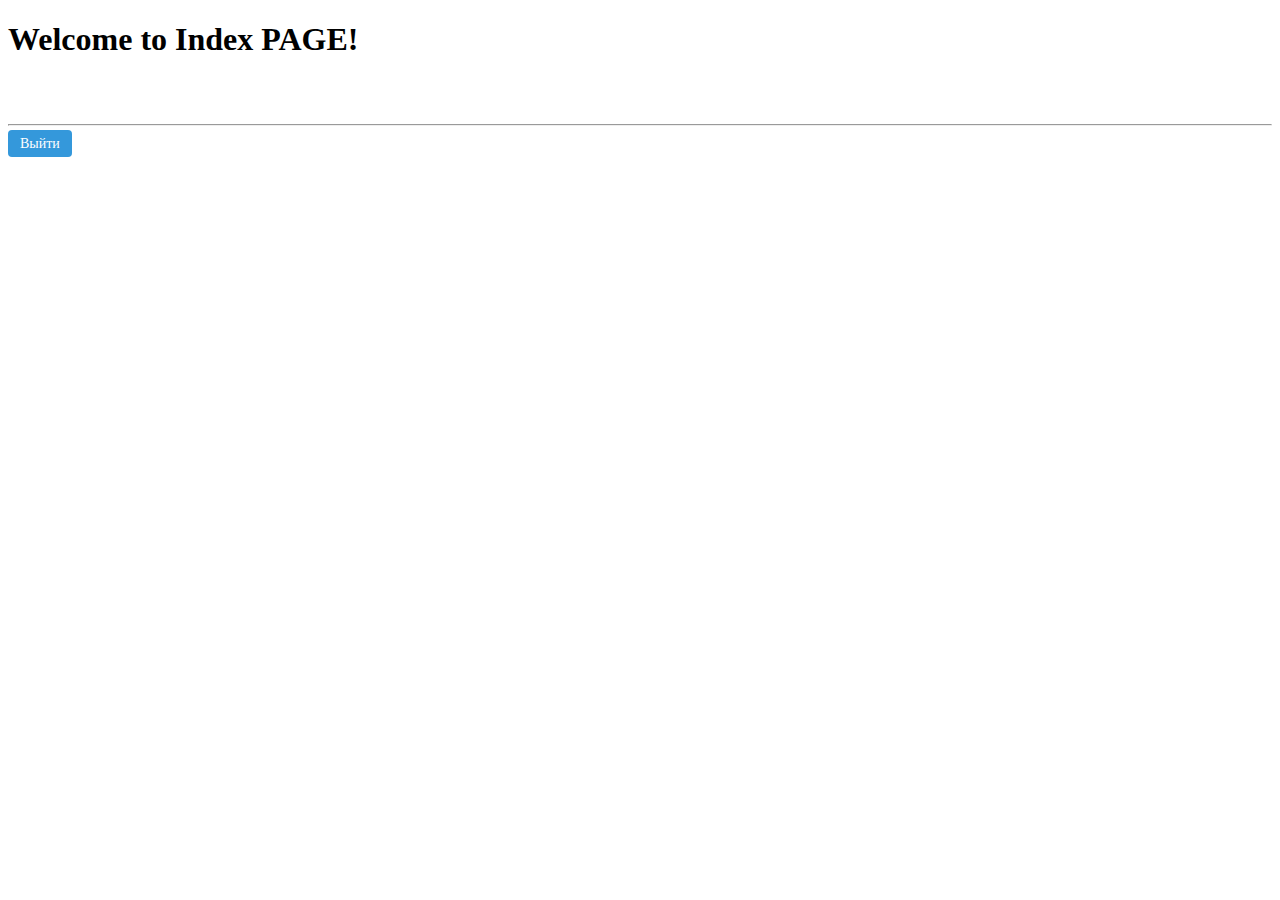
<file: src/main/resources/templates/index.html>
<!DOCTYPE html>
<html>
<head>
    <title>Spring Security Example</title>
    <style>
        /* Общий стиль для кнопок */
        .btn {
            padding: 6px 12px;
            border: none;
            background-color: #3498db; /* голубая заливка*/
            color: white;
            cursor: pointer;
            text-decoration: none;
            border-radius: 4px;
            font-size: 14px;
        }

        /* Стиль при наведении */
        .btn:hover {
            background-color: #2980b9;
        }
    </style>
</head>
<body>
<h1>Welcome to Index PAGE!</h1>
<br/>
<br/>
<hr/>
<div class="actions">
    <a th:href="@{/logout}" class="btn btn-danger">Выйти</a>
</div>
</body>
</html>
</file>
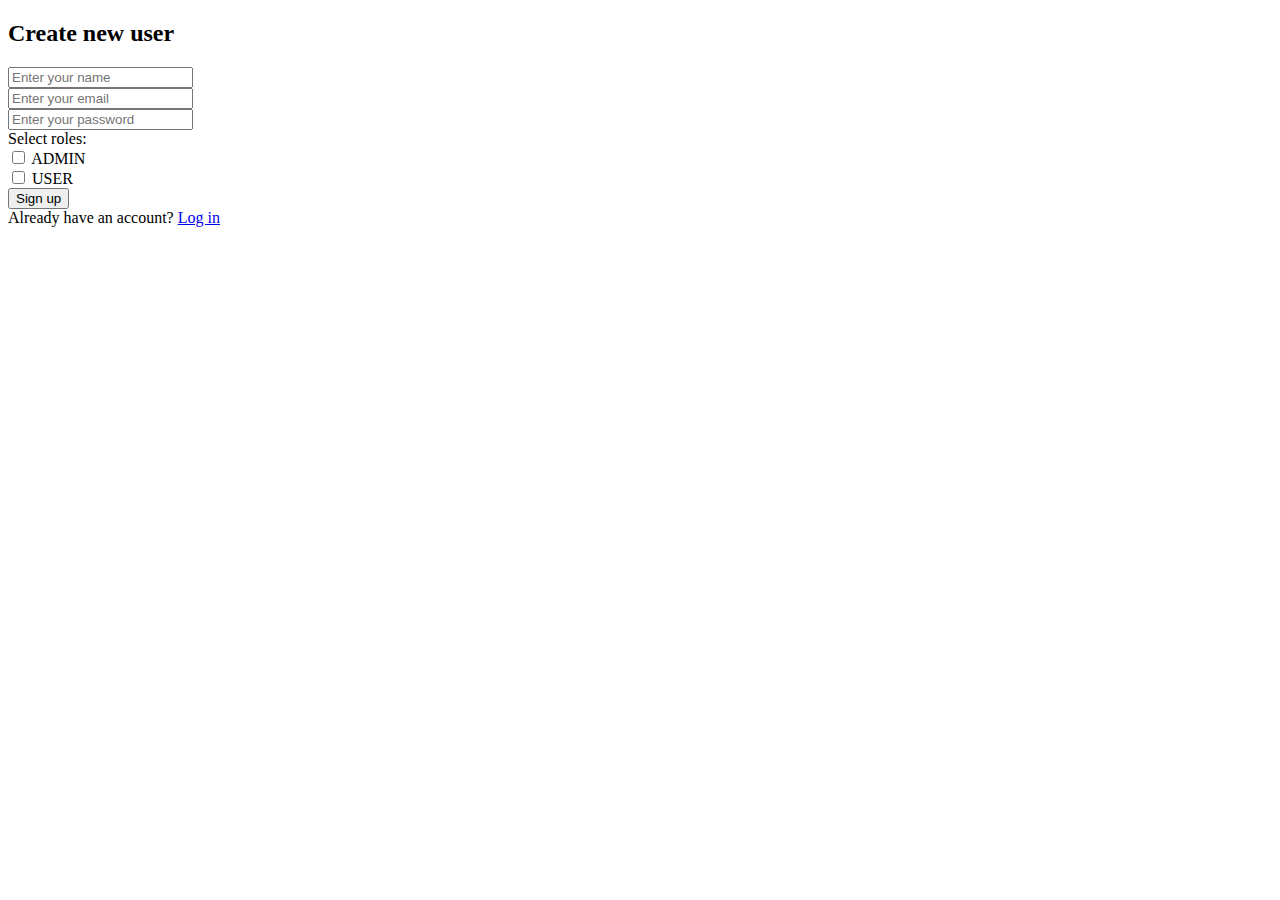
<file: src/main/resources/templates/create.html>
<!DOCTYPE html>
<html lang="en" xmlns:th="http://www.thymeleaf.org">
<head>
    <meta charset="UTF-8" />
    <title>Create account</title>
    <link th:href="@{/css/authorization.css}" rel="stylesheet" />
</head>
<body>
<div class="page-wrapper">
    <div class="container">
        <div class="header-container">
            <h2 class="header-container__text">Create new user</h2>
        </div>
        <div class="form-container">
            <form th:action="@{/admin/create}" method="post" class="form-container__form">
                <!-- Имя -->
                <div class="form-container__input-wrapper">
                    <input type="text" name="name" placeholder="Enter your name" class="form-container__input" required
                           th:value="${name}">
                </div>
                <!-- Email -->
                <div class="form-container__input-wrapper">
                    <input type="email" name="email" placeholder="Enter your email" class="form-container__input" required
                           th:value="${email}">
                </div>
                <!-- Пароль -->
                <div class="form-container__input-wrapper">
                    <input type="password" name="password" placeholder="Enter your password" class="form-container__input" required>
                </div>
                <!-- Роли -->
                <div class="form-container__input-wrapper">
                    <label>Select roles:</label>
                    <div>
                        <input type="checkbox" name="roleIds" value="1" id="role1">
                        <label for="role1">ADMIN</label>
                    </div>
                    <div>
                        <input type="checkbox" name="roleIds" value="2" id="role2">
                        <label for="role2">USER</label>
                    </div>
                </div>
                <!-- Кнопка отправки -->
                <div class="form-container__button-wrapper">
                    <button type="submit" class="form-container__button">Sign up</button>
                </div>
            </form>
        </div>
        <div class="footer-link-container">
            <span class="footer-link-container__text">Already have an account? <a href="/login" class="footer-link-container__link">Log in</a></span>
        </div>
    </div>
</div>
</body>
</html>
</file>
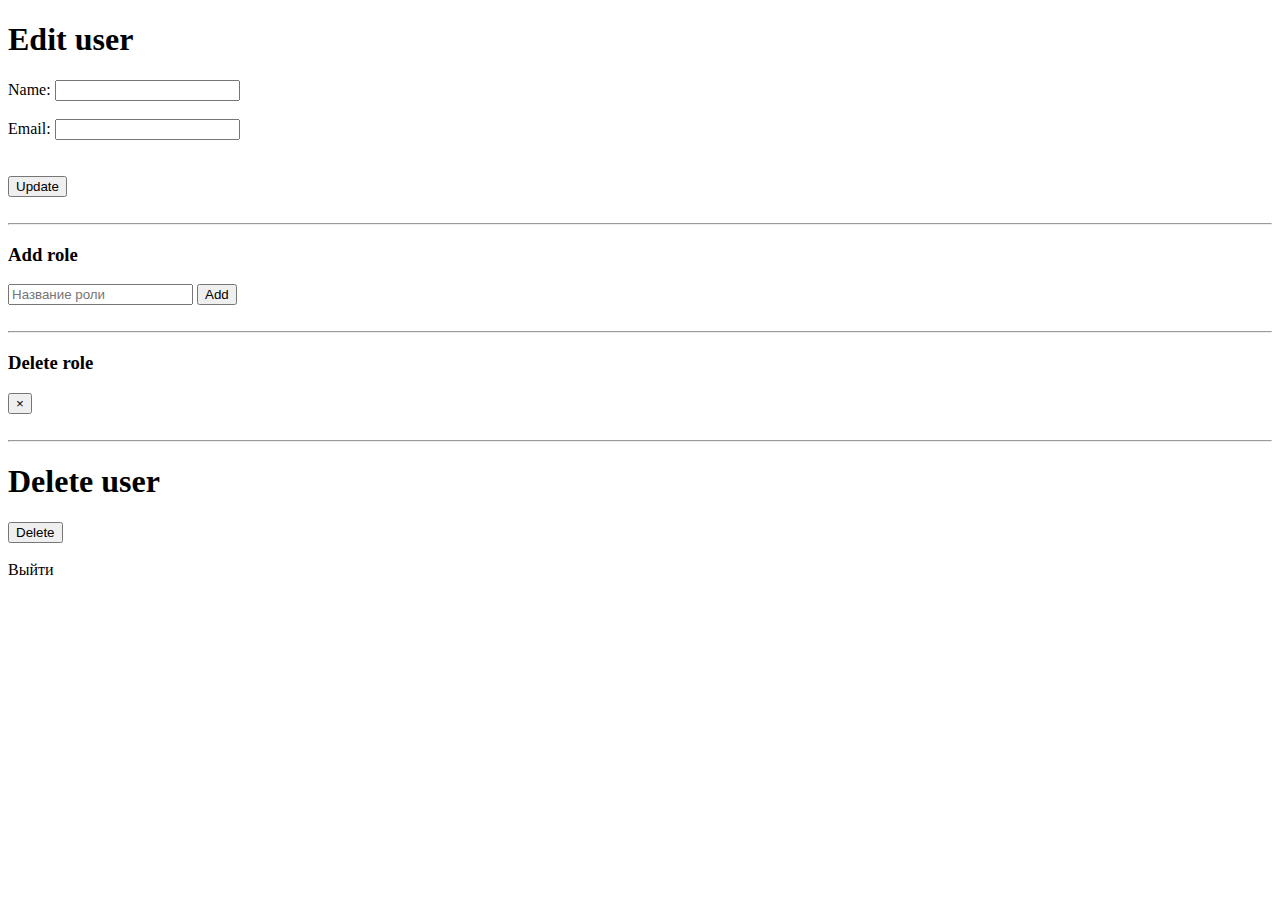
<file: src/main/resources/templates/edit.html>
<!--<!DOCTYPE html>-->
<!--<html xmlns="http://www.w3.org/1999/xhtml" xmlns:th="http://www.thymeleaf.org">-->
<!--<head>-->
<!--    <meta charset="UTF-8"/>-->
<!--    <title>Update User</title>-->
<!--</head>-->
<!--<body>-->
<!--<h1>Edit user</h1>-->

<!--<form th:method="POST" th:action="@{/admin/update}" th:object="${user}">-->
<!--    <input type="hidden" name="id" th:value="${user.id}"/>-->

<!--    &lt;!&ndash; Скрытое поле для отслеживания, была ли изменена роль &ndash;&gt;-->
<!--    <input type="hidden" name="roleChanged" id="roleChanged" value="false"/>-->

<!--    <label for="name">Name:</label>-->
<!--    <input type="text" id="name" th:field="*{name}"/>-->
<!--    <br/><br/>-->

<!--    <label for="email">Email:</label>-->
<!--    <input type="text" id="email" th:field="*{email}"/>-->
<!--    <br/><br/>-->

<!--    &lt;!&ndash; Поле для ввода роли с обработкой изменений &ndash;&gt;-->
<!--    <label for="roleName">Role Name:</label>-->
<!--    <input type="text" id="roleName" name="roleName"-->
<!--           th:value="${user.roles[0]?.name}"-->
<!--           oninput="document.getElementById('roleChanged').value = 'true';"-->
<!--           placeholder="Enter role name (USER, ADMIN)"/>-->
<!--    <br/><br/>-->

<!--    <input type="submit" value="Update"/>-->
<!--</form>-->

<!--<br/>-->
<!--<hr/>-->

<!--<h1>Delete user</h1>-->
<!--<form th:method="POST" th:action="@{/admin/delete}">-->
<!--    <input type="hidden" name="id" th:value="${user.id}"/>-->
<!--    <input type="submit" value="Delete"/>-->
<!--</form>-->

<!--</body>-->
<!--</html>-->

<!--<!DOCTYPE html>-->
<!--<html xmlns="http://www.w3.org/1999/xhtml" xmlns:th="http://www.thymeleaf.org">-->
<!--<head>-->
<!--    <meta charset="UTF-8"/>-->
<!--    <title>Update User</title>-->
<!--</head>-->
<!--<body>-->
<!--<h1>Edit user</h1>-->

<!--<form th:method="POST" th:action="@{/admin/update}" th:object="${user}">-->
<!--    <input type="hidden" name="id" th:value="${user.id}"/>-->

<!--    <label for="name">Name:</label>-->
<!--    <input type="text" id="name" th:field="*{name}"/>-->
<!--    <br/><br/>-->

<!--    <label for="email">Email:</label>-->
<!--    <input type="text" id="email" th:field="*{email}"/>-->
<!--    <br/><br/>-->

<!--    &lt;!&ndash; Отдельные поля для каждой роли &ndash;&gt;-->
<!--    <label>Roles:</label><br/>-->

<!--    <div th:each="role, roleStat : ${user.roles}">-->
<!--        <input type="text"-->
<!--               th:name="roles"-->
<!--               th:value="${role.name}"-->
<!--               placeholder="Role name"/>-->
<!--        <br/>-->
<!--    </div>-->

<!--    &lt;!&ndash; Поле для добавления новой роли &ndash;&gt;-->
<!--    <div id="newRoles">-->
<!--        <input type="text" name="roles" placeholder="Add new role (optional)"/>-->
<!--        <br/>-->
<!--    </div>-->

<!--    <br/>-->
<!--    <input type="submit" value="Update"/>-->
<!--</form>-->

<!--<br/>-->
<!--<hr/>-->


<!--<h1>Delete user</h1>-->
<!--<form th:method="POST" th:action="@{/admin/delete}">-->
<!--    <input type="hidden" name="id" th:value="${user.id}"/>-->
<!--    <input type="submit" value="Delete"/>-->
<!--</form>-->

<!--</body>-->
<!--</html>-->

<!DOCTYPE html>
<html xmlns="http://www.w3.org/1999/xhtml" xmlns:th="http://www.thymeleaf.org">
<head>
    <meta charset="UTF-8"/>
    <title>Update User</title>
</head>
<body>
<h1>Edit user</h1>

<form th:method="POST" th:action="@{/admin/update}" th:object="${user}">
    <input type="hidden" name="id" th:value="${user.id}"/>

    <label for="name">Name:</label>
    <input type="text" id="name" th:field="*{name}"/>
    <br/><br/>

    <label for="email">Email:</label>
    <input type="text" id="email" th:field="*{email}"/>
    <br/><br/>

    <br/>
    <input type="submit" value="Update"/>
</form>

<br/>
<hr/>

<!-- Форма для добавления роли -->
<h3>Add role</h3>
<form th:method="POST" th:action="@{/admin/addRole}">
    <input type="hidden" name="id" th:value="${user.id}"/>
    <input type="text" name="roleName" placeholder="Название роли"/>
    <input type="submit" value="Add"/>
</form>

<br/>
<hr/>

<!-- Формы для удаления ролей -->
<h3>Delete role</h3>
<div th:each="role : ${user.roles}">
    <span th:text="${role.name}"></span>
    <form th:method="POST" th:action="@{/admin/deleteRole}" style="display:inline;">
        <input type="hidden" name="id" th:value="${user.id}"/>
        <input type="hidden" name="roleName" th:value="${role.name}"/>
        <button type="submit">×</button>
    </form>
    <br/>
</div>

<br/>
<hr/>

<h1>Delete user</h1>
<form th:method="POST" th:action="@{/admin/delete}">
    <input type="hidden" name="id" th:value="${user.id}"/>
    <input type="submit" value="Delete"/>
</form>
<br/>

<div class="actions">
    <a th:href="@{/logout}" class="btn btn-danger">Выйти</a>
</div>
</body>
</html>
</file>
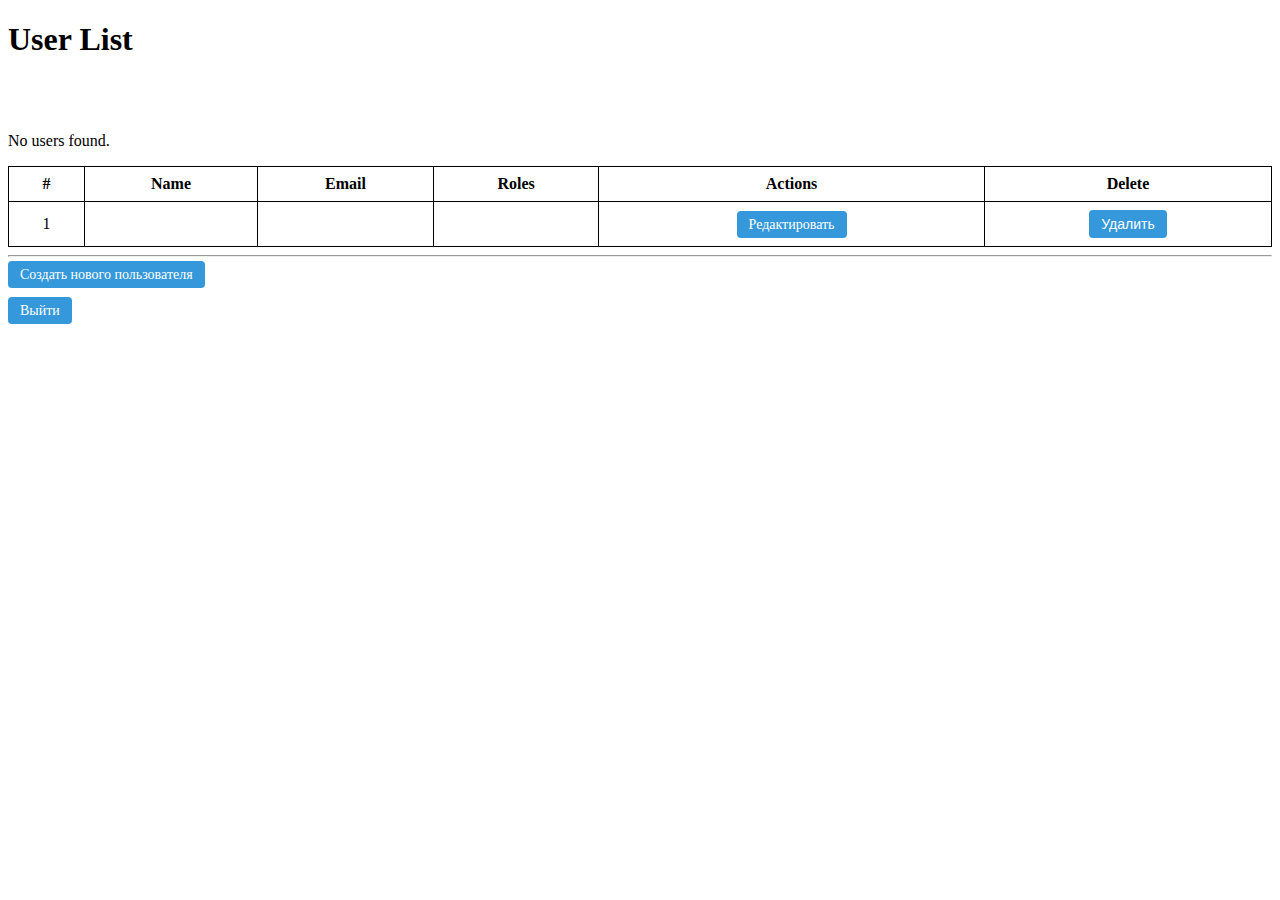
<file: src/main/resources/templates/getAll.html>
<!DOCTYPE html>
<html xmlns="http://www.w3.org/1999/xhtml" xmlns:th="http://www.thymeleaf.org">
<head>
    <meta charset="UTF-8"/>
    <title>User List</title>
    <style>
        table {
            border-collapse: collapse;
            width: 100%;
        }

        th, td {
            border: 1px solid #000;
            padding: 8px;
            text-align: center;
            vertical-align: middle;
        }

        th {
            font-weight: bold;
        }

        /* Общий стиль для кнопок */
        .btn {
            padding: 6px 12px;
            border: none;
            background-color: #3498db; /* голубая заливка*/
            color: white;
            cursor: pointer;
            text-decoration: none;
            border-radius: 4px;
            font-size: 14px;
        }

        /* Стиль при наведении */
        .btn:hover {
            background-color: #2980b9;
        }
    </style>
</head>
<body>
<h1>User List</h1>
<br/><br/>

<!-- Проверка наличия пользователей -->
<div th:if="${#lists.isEmpty(users)}">
    <p>No users found.</p>
</div>

<div th:unless="${#lists.isEmpty(users)}">
    <table>
        <thead>
        <tr>
            <th>#</th>
            <th>Name</th>
            <th>Email</th>
            <th>Roles</th>
            <th>Actions</th>
            <th>Delete</th>
        </tr>
        </thead>
        <tbody>
        <tr th:each="user, iterStat : ${users}">
            <td th:text="${iterStat.count}">1</td>
            <td th:text="${user.name}"></td>
            <td th:text="${user.email}"></td>
            <td>
                <!-- Отображение списка ролей через запятую -->
                <span th:each="role, roleStat : ${user.roles}"
                      th:text="${roleStat.last ? role.name : role.name + ', '}">
                </span>
            </td>
            <td>
                <a th:href="@{/admin/edit(id=${user.id})}" class="btn">Редактировать</a>
            </td>
            <td>
                <form th:method="POST" th:action="@{/admin/delete}">
                    <input type="hidden" name="id" th:value="${user.id}"/>
                    <button type="submit" class="btn">Удалить</button>
                </form>
            </td>
        </tr>
        </tbody>
    </table>
</div>
<hr/>
<a href="/admin/registration" class="btn">Создать нового пользователя</a>
<br/><br/>
<div class="actions">
    <a th:href="@{/logout}" class="btn btn-danger">Выйти</a>
</div>
</body>
</html>
</file>
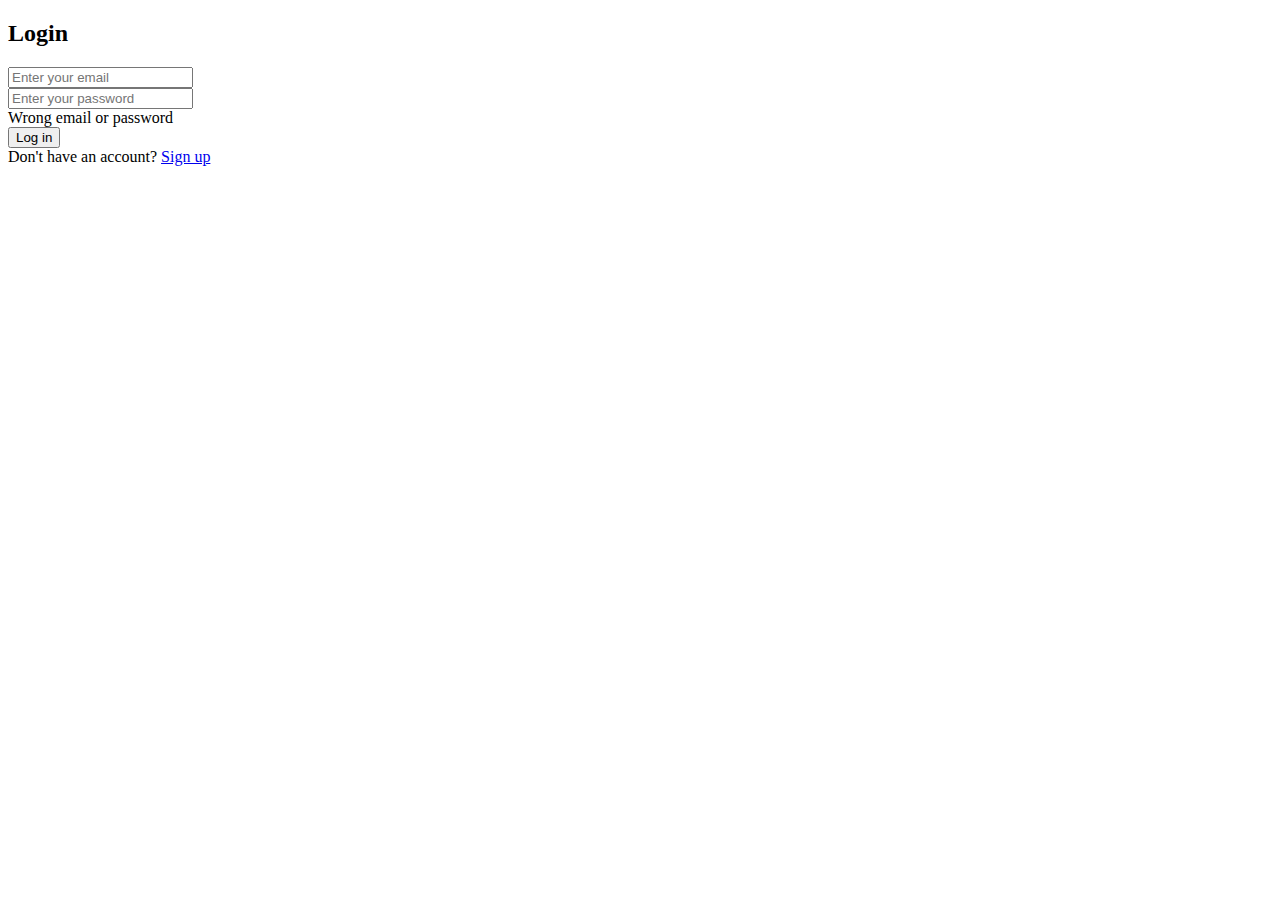
<file: src/main/resources/templates/login.html>
<!DOCTYPE html>
<html lang="en" xmlns:th="http://www.thymeleaf.org">
<head>
    <meta charset="UTF-8">
    <title>Login</title>
    <link th:href="@{/css/authorization.css}" rel="stylesheet">
</head>
<body>
<div class="page-wrapper">
    <div class="container">
        <div class="header-container">
            <h2 class="header-container__text">Login</h2>
        </div>
        <div class="form-container">
            <form action="/login" method="post" class="form-container__form">
                <div class="form-container__input-wrapper">
                    <input type="email" name="username" placeholder="Enter your email" class="form-container__input" required>
                </div>
                <div class="form-container__input-wrapper">
                    <input type="password" name="password" placeholder="Enter your password" class="form-container__input" required>
                </div>
                <div th:if="${isAuthenticationFailed}" class="form-container__warning-wrapper">
                    <span class="form-container__warning">Wrong email or password</span>
                </div>
                <div class="form-container__button-wrapper">
                    <button type="submit" class="form-container__button">Log in</button>
                </div>
            </form>
        </div>
        <div class="footer-link-container">
            <span class="footer-link-container__text">Don't have an account? <a href="/admin/registration" class="footer-link-container__link">Sign up</a></span>
        </div>
    </div>
</div>
</body>
</html>
</file>
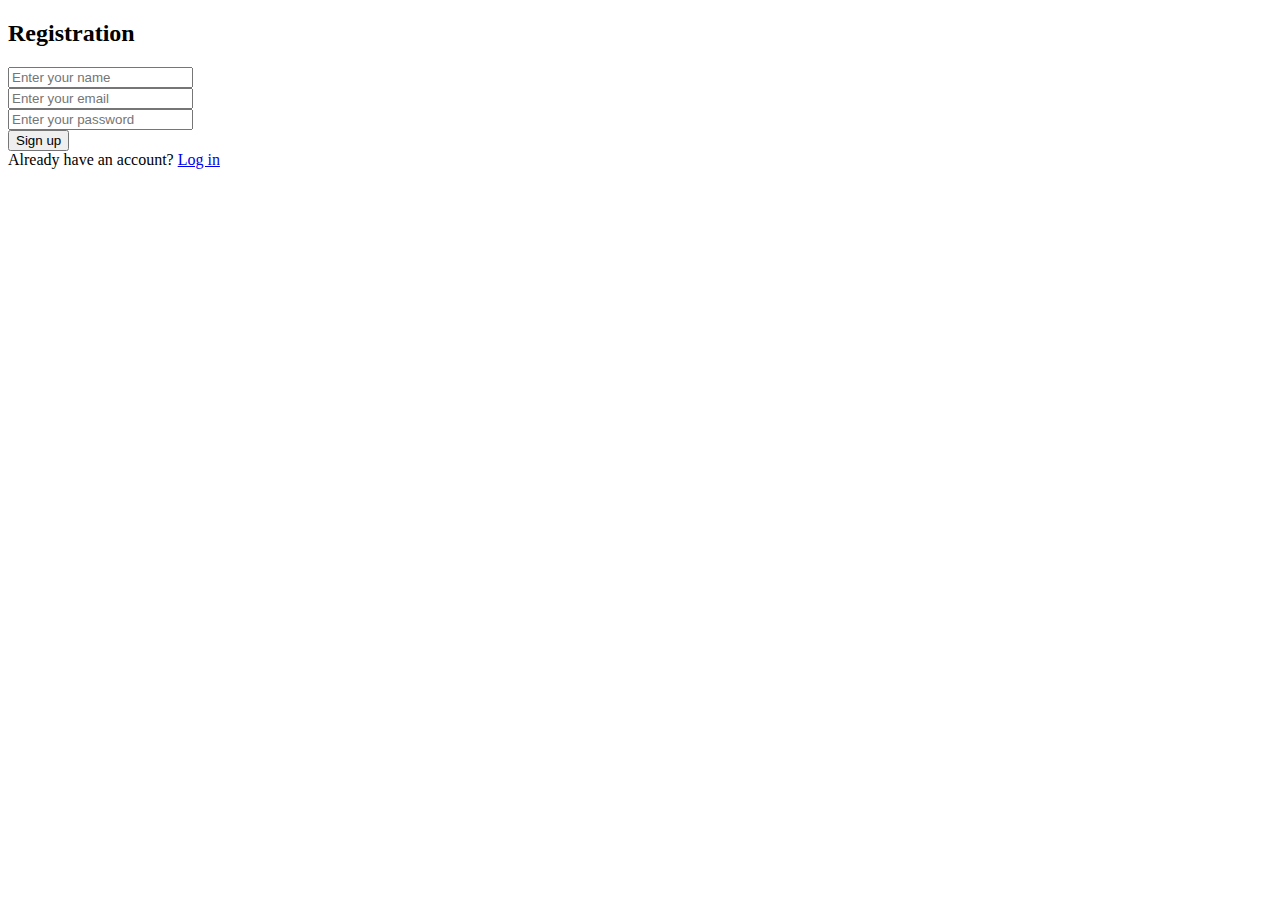
<file: src/main/resources/templates/registration.html>
<!DOCTYPE html>
<html lang="en" xmlns:th="http://www.thymeleaf.org">
<head>
    <meta charset="UTF-8">
    <title>Create account</title>
    <link th:href="@{/css/authorization.css}" rel="stylesheet">
</head>
<body>
<div class="page-wrapper">
    <div class="container">
        <div class="header-container">
            <h2 class="header-container__text">Registration</h2>
        </div>
        <div class="form-container">
            <form action="/registration" method="post" class="form-container__form">
<!--                <input type="hidden" th:name="${_csrf.parameterName}" th:value="${_csrf.token}" />-->
                <div class="form-container__input-wrapper">
                    <input type="text" name="name" placeholder="Enter your name" class="form-container__input" required>
                </div>
                <div class="form-container__input-wrapper">
                    <input type="email" name="email" placeholder="Enter your email" class="form-container__input"
                           required>
                </div>
                <div class="form-container__input-wrapper">
                    <input type="password" name="password" placeholder="Enter your password"
                           class="form-container__input" required>
                </div>
                <div class="form-container__button-wrapper">
                    <button type="submit" class="form-container__button">Sign up</button>
                </div>
            </form>
        </div>
        <div class="footer-link-container">
            <span class="footer-link-container__text">Already have an account? <a href="/login"
                                                                                  class="footer-link-container__link">Log in</a></span>
        </div>
    </div>
</div>
</body>
</html>
</file>
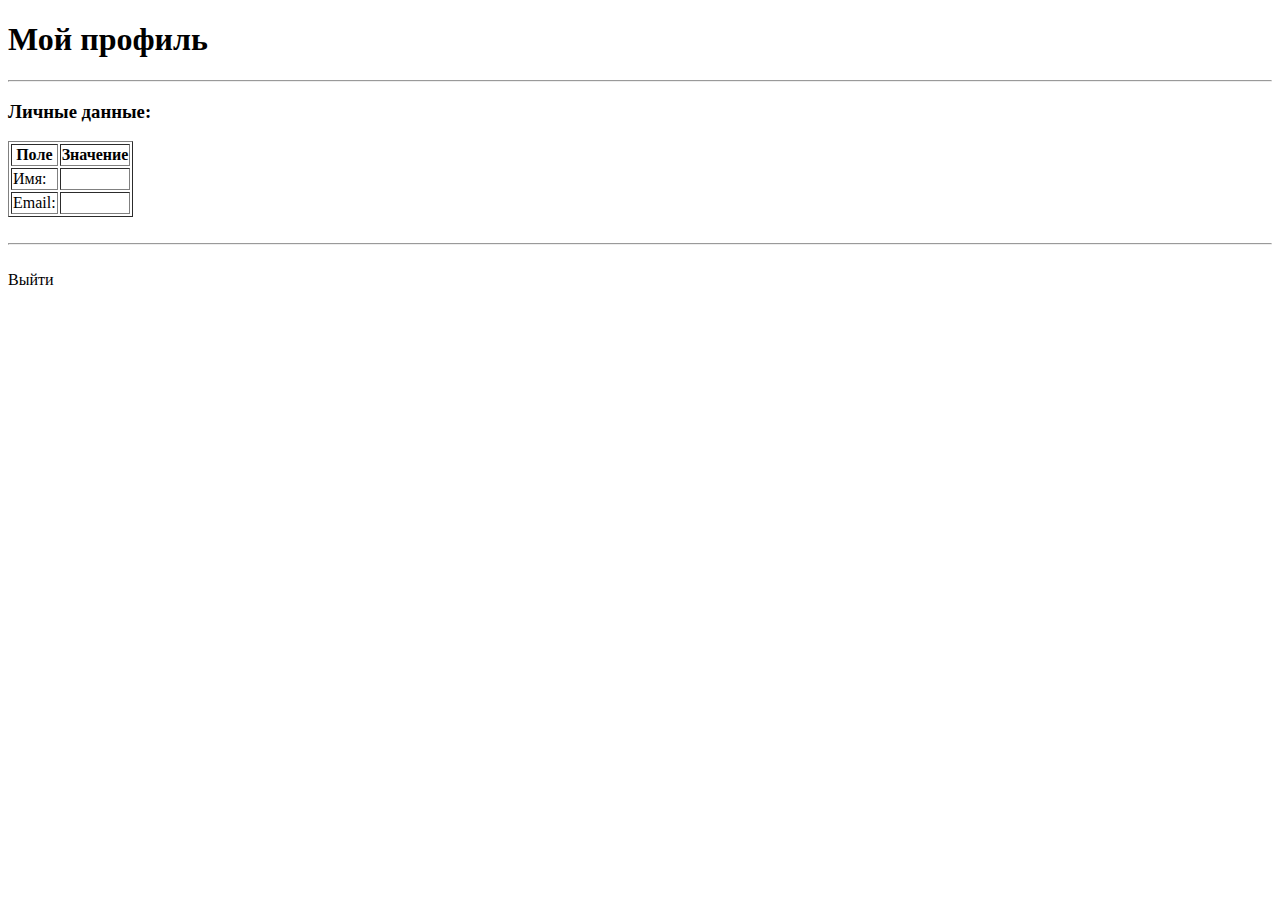
<file: src/main/resources/templates/user.html>
<!DOCTYPE html>
<html xmlns="http://www.w3.org/1999/xhtml" xmlns:th="http://www.thymeleaf.org">
<head>
    <meta charset="UTF-8"/>
    <title>Мой профиль</title>
</head>
<body>
<h1>Мой профиль</h1>
<hr/>

<div class="profile-card">
    <h3>Личные данные:</h3>

    <table border="1">
        <tr>
            <th>Поле</th>
            <th>Значение</th>
        </tr>
        <tr>
            <td>Имя:</td>
            <td th:text="${user.name}"></td>
        </tr>
        <tr>
            <td>Email:</td>
            <td th:text="${user.email}"></td>
        </tr>
    </table>
</div>

<br/>
<hr/>
<br/>

<div class="actions">
    <a th:href="@{/logout}" class="btn btn-danger">Выйти</a>
</div>

</body>
</html>
</file>
